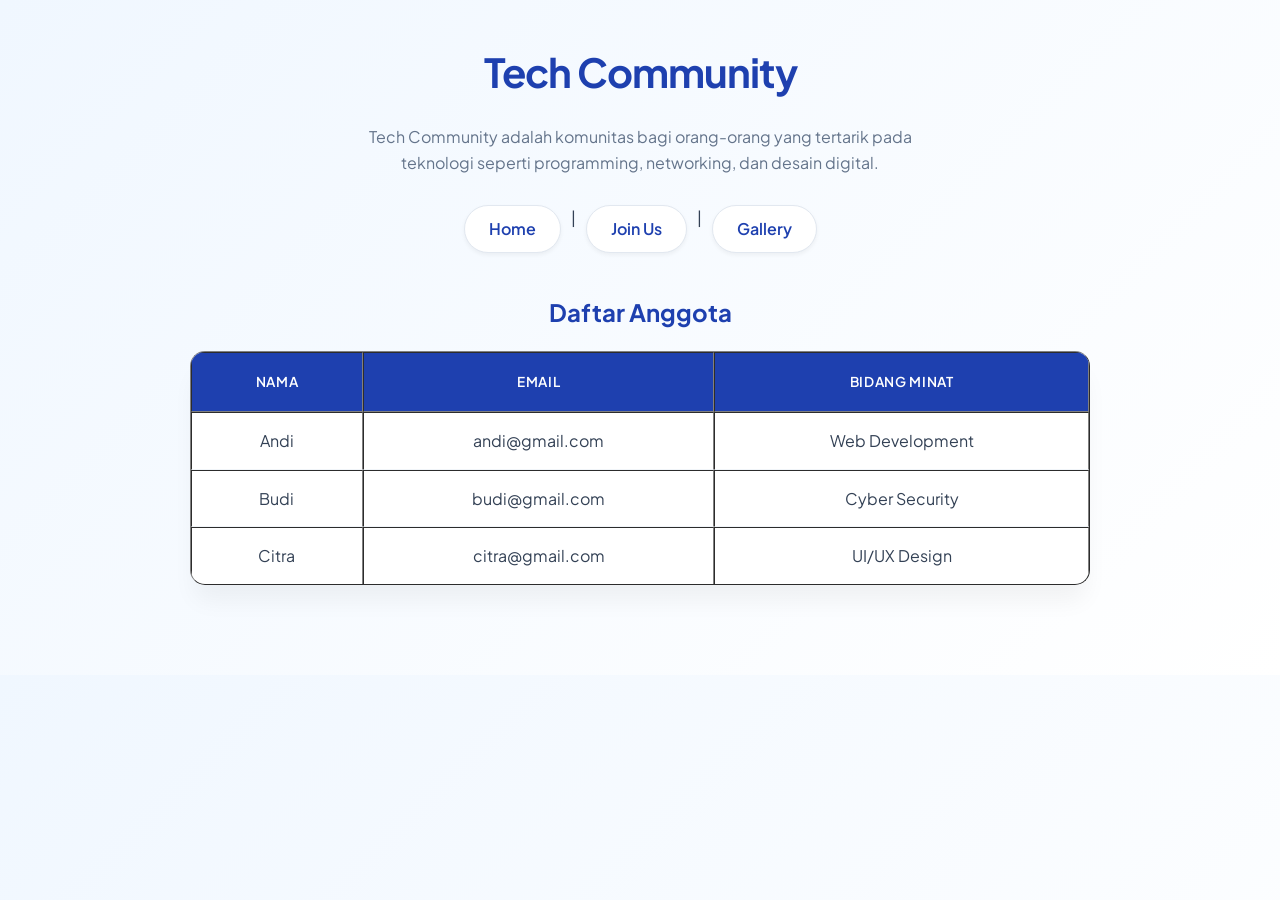
<file: index.html>
<!DOCTYPE html>
<html>

<head>
    <title>Tech Community</title>
    <link rel="stylesheet" href="./css/style.css">
</head>

<body>

    <h1>Tech Community</h1>

    <p>
        Tech Community adalah komunitas bagi orang-orang yang tertarik pada
        teknologi seperti programming, networking, dan desain digital.
    </p>

    <nav>
        <a href="./index.html">Home</a> |
        <a href="./form.html">Join Us</a> |
        <a href="./gallery.html">Gallery</a>
    </nav>

    <h2>Daftar Anggota</h2>

    <table border="1" id="tabelAnggota">
        <tr>
            <th>Nama</th>
            <th>Email</th>
            <th>Bidang Minat</th>
        </tr>
    </table>

    <script src="./js/script.js"></script>

</body>

</html>
</file>
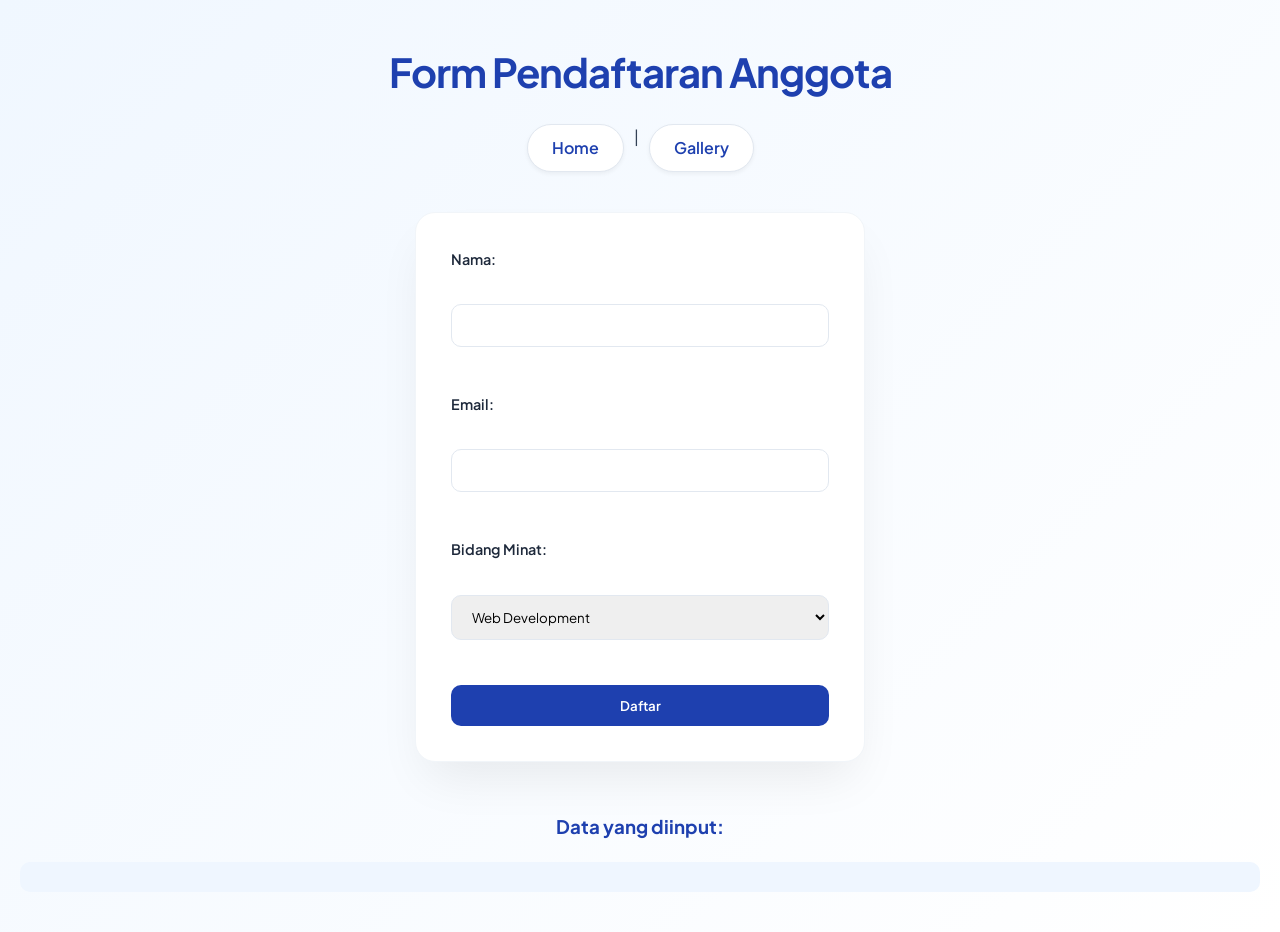
<file: form.html>
<!DOCTYPE html>
<html>

<head>
    <title>Join Tech Community</title>
    <link rel="stylesheet" href="./css/style.css">
    <script src="./js/script.js"></script>
</head>

<body>

    <h1>Form Pendaftaran Anggota</h1>

    <nav>
        <a href="./index.html">Home</a> |
        <a href="./gallery.html">Gallery</a>
    </nav>

    <form onsubmit="tambahAnggota(event)">

        <label>Nama:</label><br>
        <input type="text" id="nama" required><br><br>

        <label>Email:</label><br>
        <input type="email" id="email" required><br><br>

        <label>Bidang Minat:</label><br>
        <select id="minat">
            <option>Web Development</option>
            <option>Cyber Security</option>
            <option>UI/UX Design</option>
            <option>Data Science</option>
        </select>

        <br><br>

        <button type="submit">Daftar</button>

    </form>

    <h3>Data yang diinput:</h3>

    <div id="hasil"></div>

</body>

</html>
</file>
<file: css/style.css>
/* Import Font Modern */
@import url('https://fonts.googleapis.com/css2?family=Plus+Jakarta+Sans:wght@400;600;700&display=swap');

/* RESET & GLOBAL STYLES */
* {
    margin: 0;
    padding: 0;
    box-sizing: border-box;
    font-family: 'Plus Jakarta Sans', sans-serif;
}

body {
    background: linear-gradient(135deg, #f0f7ff 0%, #ffffff 100%);
    padding: 40px 20px;
    color: #334155;
    line-height: 1.6;
}

/* CONTAINER UTAMA agar semua elemen rapi di tengah */
.container {
    max-width: 1000px;
    margin: 0 auto;
}

/* HEADINGS (Solusi untuk tulisan yang tidak presisi) */
/* Memastikan semua judul ke tengah */
h1, h2, h3, h4 {
    text-align: center;
    color: #1e40af;
    margin-bottom: 20px;
}

h1 {
    font-size: 2.5rem;
    font-weight: 700;
    letter-spacing: -1px;
}

/* Deskripsi di bawah judul */
p {
    text-align: center;
    color: #64748b;
    margin-bottom: 30px;
    max-width: 600px;
    margin-left: auto;
    margin-right: auto;
}

/* NAVBAR INTERAKTIF */
nav {
    text-align: center;
    margin-bottom: 40px;
    display: flex;
    justify-content: center;
    gap: 10px;
}

nav a {
    text-decoration: none;
    color: #1e40af;
    background: white;
    padding: 10px 24px;
    border-radius: 50px;
    font-weight: 600;
    border: 1px solid #e2e8f0;
    transition: all 0.3s cubic-bezier(0.4, 0, 0.2, 1);
    box-shadow: 0 2px 4px rgba(0, 0, 0, 0.05);
}

nav a:hover {
    background: #1e40af;
    color: white;
    transform: translateY(-3px);
    box-shadow: 0 10px 15px -3px rgba(30, 64, 175, 0.2);
}

/* TABLE MODERN */
table {
    width: 100%;
    max-width: 900px;
    margin: 20px auto 50px;
    border-collapse: separate;
    border-spacing: 0;
    background: white;
    box-shadow: 0 20px 25px -5px rgba(0, 0, 0, 0.05);
    border-radius: 15px;
    overflow: hidden;
}

th {
    background: #1e40af;
    color: white;
    padding: 18px;
    font-weight: 600;
    text-transform: uppercase;
    font-size: 0.85rem;
    letter-spacing: 0.05em;
}

td {
    padding: 15px;
    text-align: center;
    border-bottom: 1px solid #f1f5f9;
}

tr:last-child td {
    border-bottom: none;
}

tr:hover {
    background: #f8fafc;
    transition: 0.2s;
}

/* FORM STYLING */
form {
    width: 100%;
    max-width: 450px;
    margin: 0 auto 50px;
    background: white;
    padding: 35px;
    border-radius: 20px;
    box-shadow: 0 25px 50px -12px rgba(0, 0, 0, 0.08);
    border: 1px solid #f1f5f9;
}

label {
    display: block;
    font-weight: 600;
    margin-bottom: 8px;
    color: #1e293b;
    font-size: 0.9rem;
}

input,
select {
    width: 100%;
    padding: 12px 16px;
    margin-bottom: 20px;
    border: 1.5px solid #e2e8f0;
    border-radius: 10px;
    transition: 0.3s;
    outline: none;
}

input:focus,
select:focus {
    border-color: #3b82f6;
    box-shadow: 0 0 0 4px rgba(59, 130, 246, 0.1);
}

/* BUTTONS */
button {
    background: #1e40af;
    color: white;
    border: none;
    padding: 12px 25px;
    border-radius: 10px;
    font-weight: 600;
    cursor: pointer;
    transition: 0.3s;
    width: 100%;
}

button:hover {
    background: #1d4ed8;
    transform: translateY(-2px);
    box-shadow: 0 10px 15px -3px rgba(30, 64, 175, 0.2);
}

/* MEDIA ELEMENTS (Center everything) */
img, iframe, audio {
    display: block;
    margin: 20px auto;
    border-radius: 15px;
    max-width: 100%;
    box-shadow: 0 10px 20px rgba(0, 0, 0, 0.1);
}

/* Efek Interaktif pada Gambar */
img:hover {
    transform: scale(1.02);
    transition: 0.5s;
}

/* Text Hasil Input */
#hasil {
    text-align: center;
    margin-top: 20px;
    padding: 15px;
    background: #eff6ff;
    border-radius: 10px;
    color: #1e40af;
}
</file>
